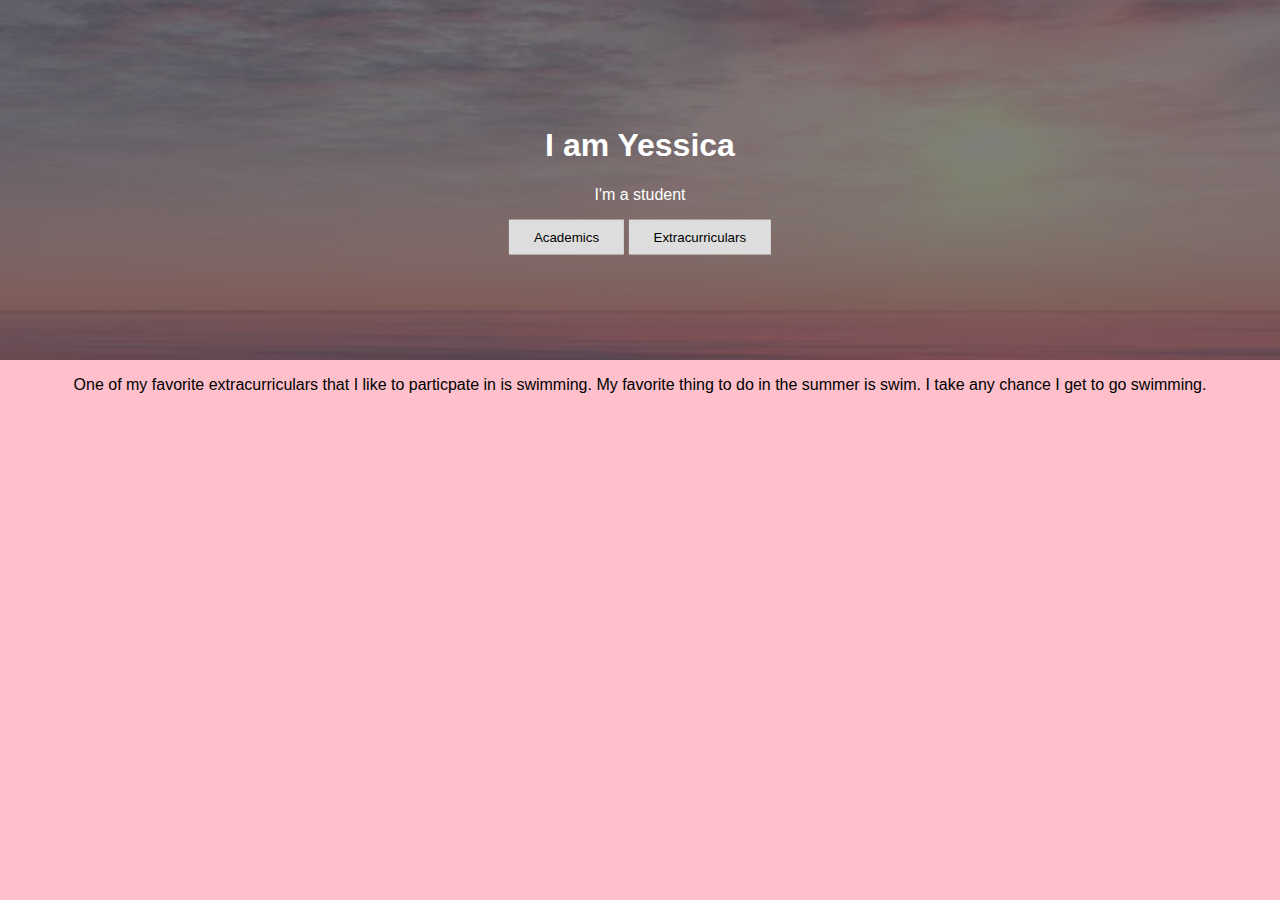
<file: index.html>
<!DOCTYPE html>
<html>
<head>
	<title>Yessica's website</title>
	<link rel="stylesheet" href = "stylesheetindex.css">
</head>
<div class="hero-image">
  <div class="hero-text">
    <h1>I am Yessica</h1>
    <p>I'm a student</p>
    <a href = "academics.html"><button>Academics</button></a>
    <a href = "extras.html"><button>Extracurriculars</button></a>
  </div>
</div>
<body>
	<p> One of my favorite extracurriculars that I like to particpate in is swimming. My favorite thing to do in the summer is swim. I take any chance I get to go swimming.</p>

	
</body>

</html>
</file>
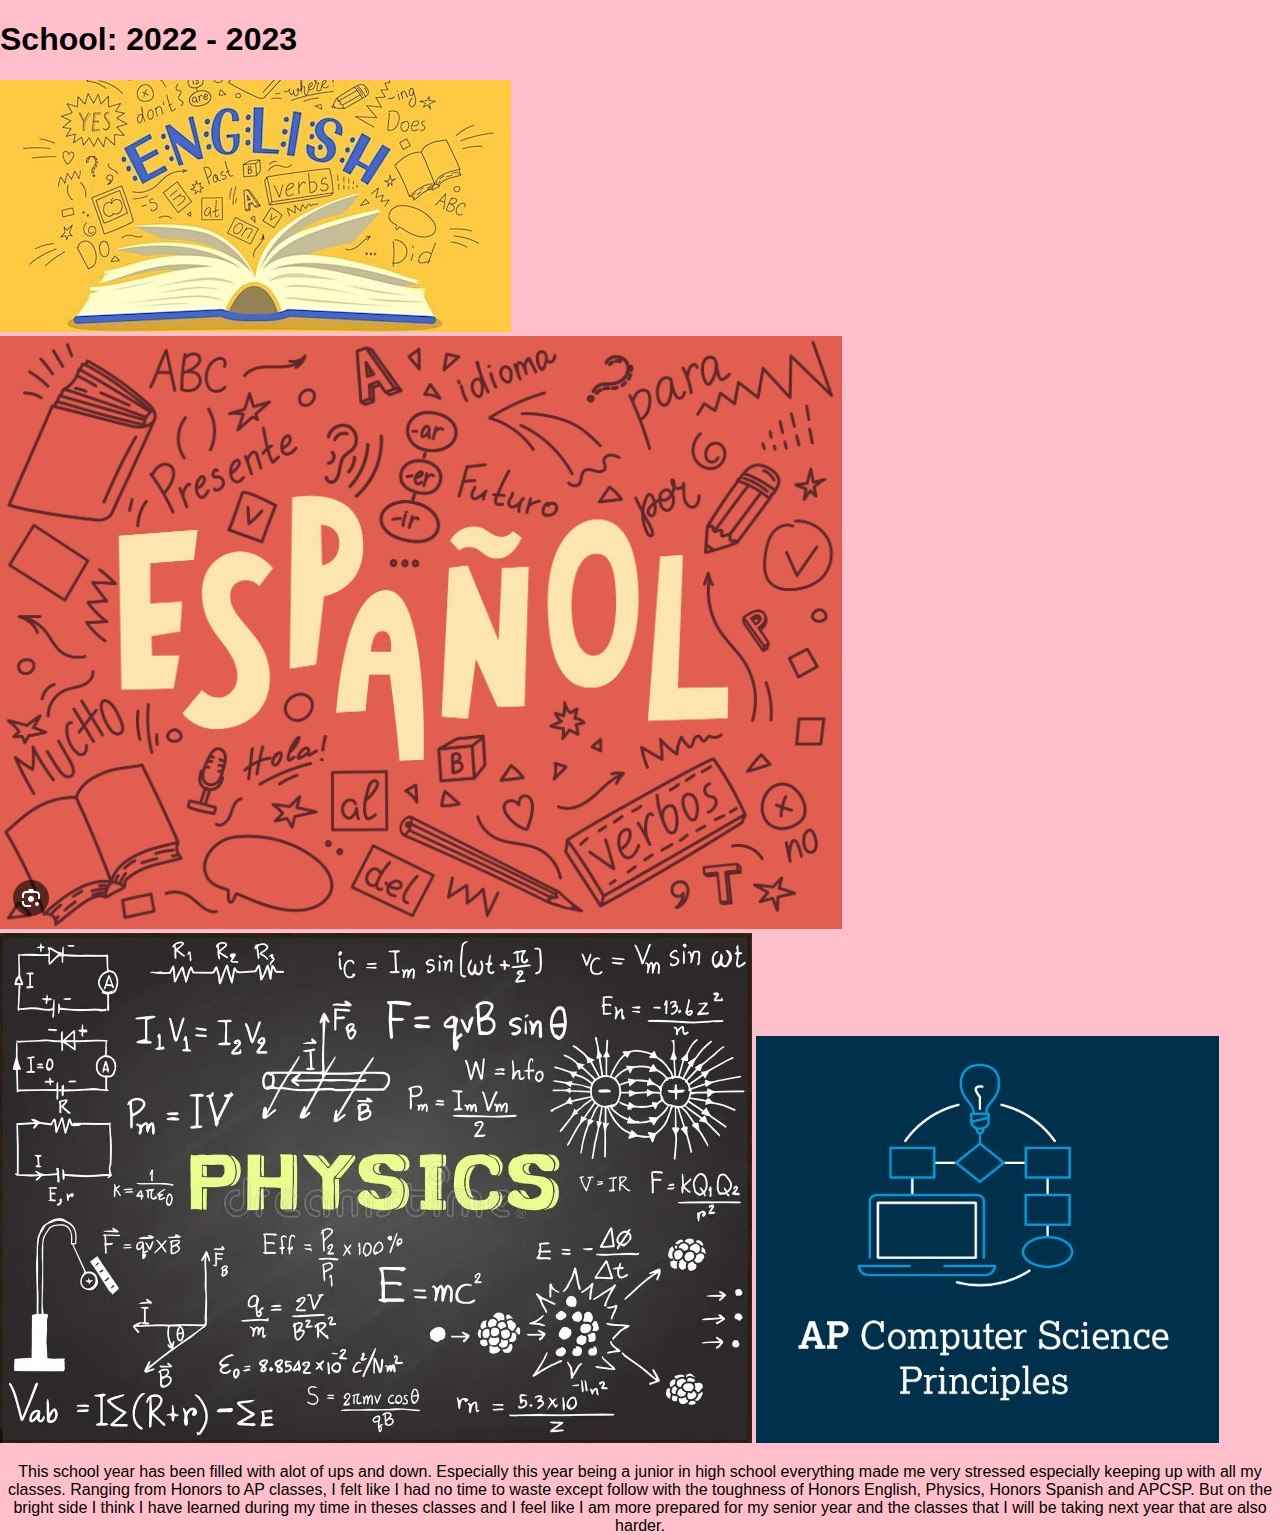
<file: academics.html>
<!DOCTYPE html>
<html>
<head>
  <title>Academics</title>
  <link rel="stylesheet" href = "stylesheetindex.css">
</head>

<h1>School: 2022 - 2023</h1>
<body>
           <img src = "English.jpg">
           <img src = "Spanish.jpg">
           <img src = "Physics.jpg">
           <img src = "APCSP.jpg">
           
  <p>This school year has been filled with alot of ups and down. Especially this year being a junior in high school everything made me very stressed especially keeping up with all my classes. Ranging from Honors to AP classes, I felt like I had no time to waste except follow with the toughness of Honors English, Physics, Honors Spanish and APCSP. But on the bright side I think I have learned during my time in theses classes and I feel like I am more prepared for my senior year and the classes that I will be taking next year that are also harder.</p>

  
</body>

</html>
</file>
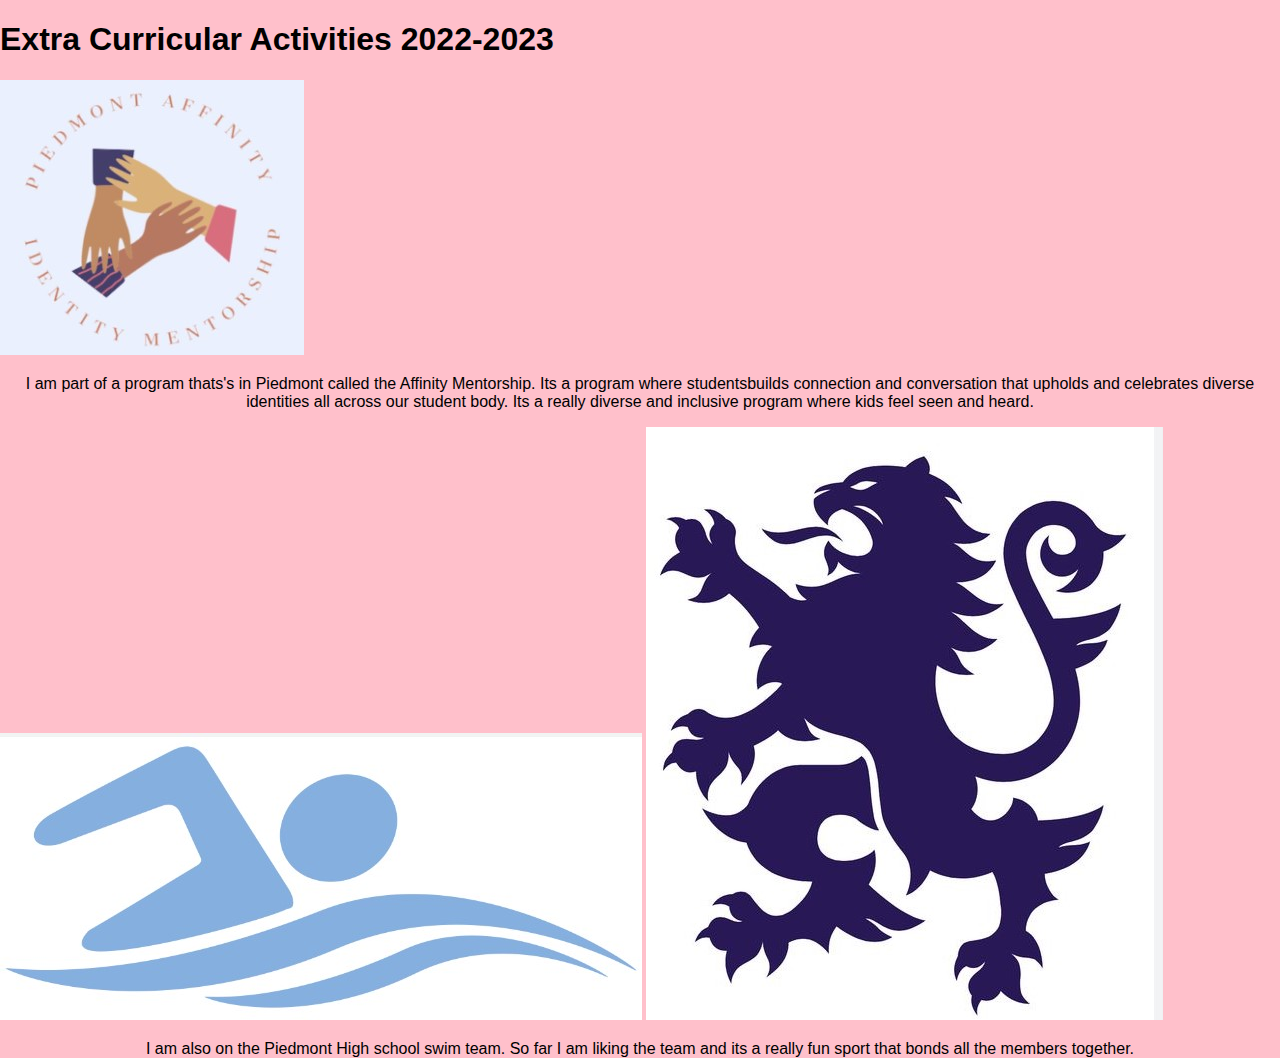
<file: extras.html>
<!DOCTYPE html>
<html>
<head>
	<title>Non-Academics</title>
	<link rel="stylesheet" href = "stylesheetindex.css">
</head>

<h1>Extra Curricular Activities 2022-2023</h1>

<body>
           <img src = "affinity.jpg">

	<p>I am part of a program thats's in Piedmont called the Affinity Mentorship. Its a program where studentsbuilds connection and conversation that upholds and celebrates diverse identities all across our student body. Its a really diverse and inclusive program where kids feel seen and heard.</p>
           
            <img src = "Swim.jpg">
            <img src = "phs.jpg">

           <p>I am also on the Piedmont High school swim team. So far I am liking the team and its a really fun sport that bonds all the members together. </p>

	
</body>

</html>
</file>
<file: stylesheetindex.css>
body, html {
  background-color: pink;
  height: 100%;
  margin: 0;
  font-family: Arial, Helvetica, sans-serif;
}

.hero-image {
  background-image: linear-gradient(rgba(0, 0, 0, 0.5), rgba(0, 0, 0, 0.5)), url("pinksunset.jpg");
  height: 40%;
  background-position: center;
  background-repeat: no-repeat;
  background-size: cover;
  position: relative;
}

.hero-text {
  text-align: center;
  position: absolute;
  top: 50%;
  left: 50%;
  transform: translate(-50%, -50%);
  color: white;
}

button {
  border: none;
  outline: 100;
  display: inline-block;
  padding: 10px 25px;
  color: black;
  background-color: #ddd;
  text-align: center;
  cursor: pointer;
}

button:hover {
  background-color: #555;
  color: white;
}

p {
  text-align: center;
}
</file>
